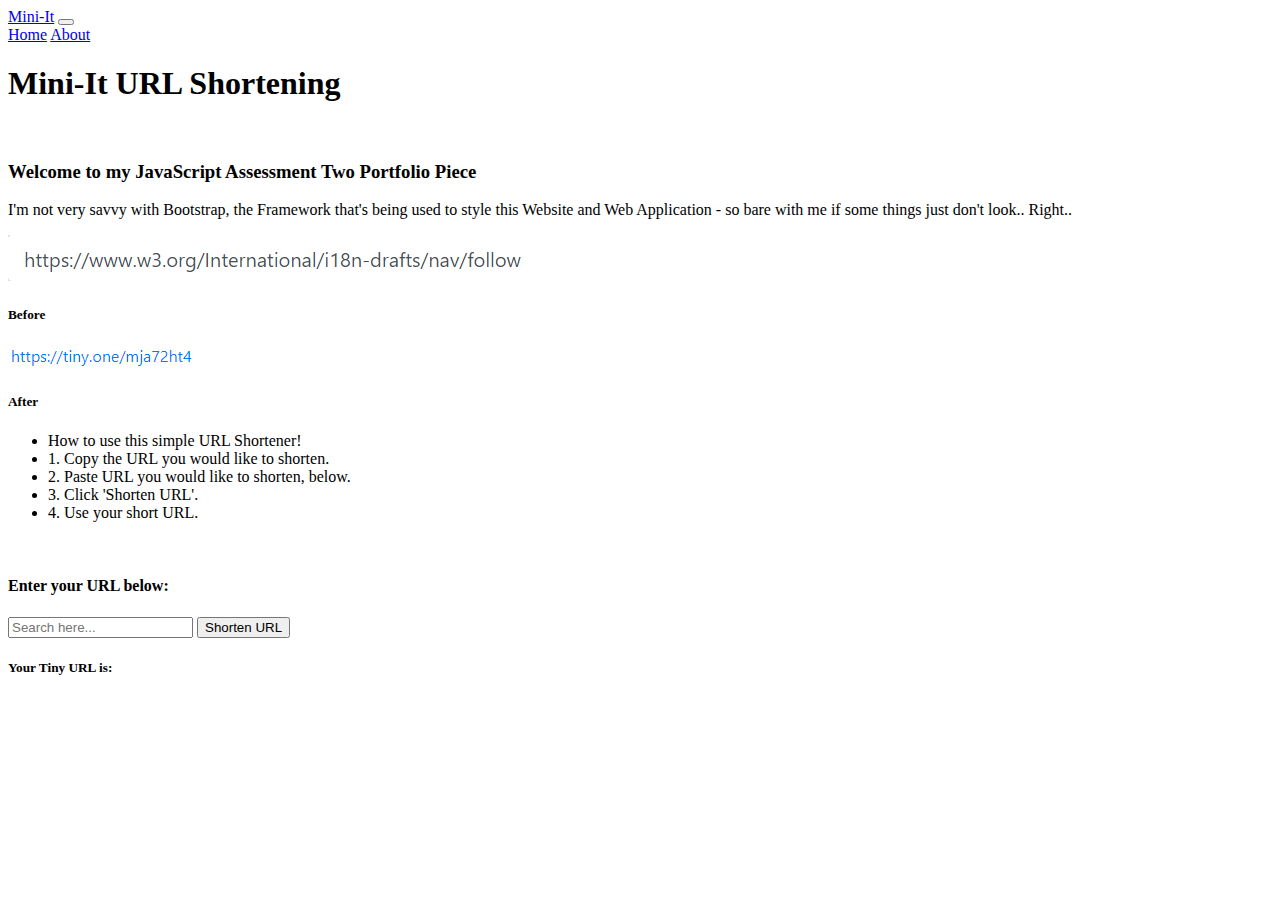
<file: short_url/index.html>
<!DOCTYPE html>
<html lang="en">

<head>
    <meta charset="UTF-8">
    <meta name="viewport" content="width=device-width, initial-scale=1.0">
    <link rel="stylesheet" href="https://stackpath.bootstrapcdn.com/bootstrap/4.1.3/css/bootstrap.min.css"
        integrity="sha384-MCw98/SFnGE8fJT3GXwEOngsV7Zt27NXFoaoApmYm81iuXoPkFOJwJ8ERdknLPMO" crossorigin="anonymous">
    <link rel="stylesheet" href="css/styles.css">
    <script src="js/main.js" defer></script>
    <title>JavaScript</title>
</head>

<body>
    <nav class="navbar navbar-expand-lg navbar-light bg-light">
        <div class="container-fluid">
          <a class="navbar-brand" href="index.html">Mini-It</a>
          <button class="navbar-toggler" type="button" data-bs-toggle="collapse" data-bs-target="#navbarNavAltMarkup" aria-controls="navbarNavAltMarkup" aria-expanded="false" aria-label="Toggle navigation">
            <span class="navbar-toggler-icon"></span>
          </button>
          <div class="collapse navbar-collapse" id="navbarNavAltMarkup">
            <div class="navbar-nav">
              <a class="nav-link active" aria-current="page" href="index.html">Home</a>
              <a class="nav-link" href="about.html">About</a>
            </div>
          </div>
        </div>
      </nav>

    <div class="container">

      <div class="welcome">
        <h1 class="display-4 text-center">Mini-It URL Shortening</h1></br>
        <h3 class="text-center">Welcome to my JavaScript Assessment Two Portfolio Piece</h3>
        <p class="text-center">I'm not very savvy with Bootstrap, the Framework that's being used to style this Website and Web Application - so bare with me if some things just don't look.. Right..</p>
      </div>

      <div class="row row-cols-1 row-cols-md-2 g-4">
        <div class="col">
          <div class="card">
            <img src="img/before.png" class="card-img-top" alt="...">
            <div class="card-body">
              <h5 class="card-title text-center pb-3 ">Before</h5>
            </div>
          </div>
        </div>
        <div class="col">
          <div class="card mb-4">
            <img src="img/after.png" class="card-img-top" alt="...">
            <div class="card-body">
              <h5 class="card-title text-center">After</h5>
            </div>
          </div>
        </div>
      </div>



      <div id="howTo" class="">
        <ul class="list-group list-group-flush">
          <li class="list-group-item bg-light">How to use this simple URL Shortener!</li>
          <li class="list-group-item bg-light">1. Copy the URL you would like to shorten.</li>
          <li class="list-group-item bg-light">2. Paste URL you would like to shorten, below.</li>
          <li class="list-group-item bg-light">3. Click 'Shorten URL'.</li>
          <li class="list-group-item bg-light">4. Use your short URL.</li>
        </ul></br>
      </div>

      <!-- User enters their URL Below -->
        <div class="gen bg-light p-2 pt-4 mt-3">
            <form name="myForm">
              <h4 class="pb-3">Enter your URL below:</h4>
              <p id="errorMsg" class="text-danger"></p>
              <input id="searchBox" class="form-control form-control-lg pt-2" type="text" name="uUrl" placeholder="Search here..."
                    aria-label="Search">
              <button id="searchButton" type="button" class="btn btn-success w-100 mt-2 mb-2">Shorten URL</button>
            </form>

            <!-- The results will display below -->
            <div id="results" class="grid">
                <h5 class="text-center">Your Tiny URL is: <span id="shortened" name="shortened"></span></h5>
            </div>
        </div>


</body>

</html>
</file>
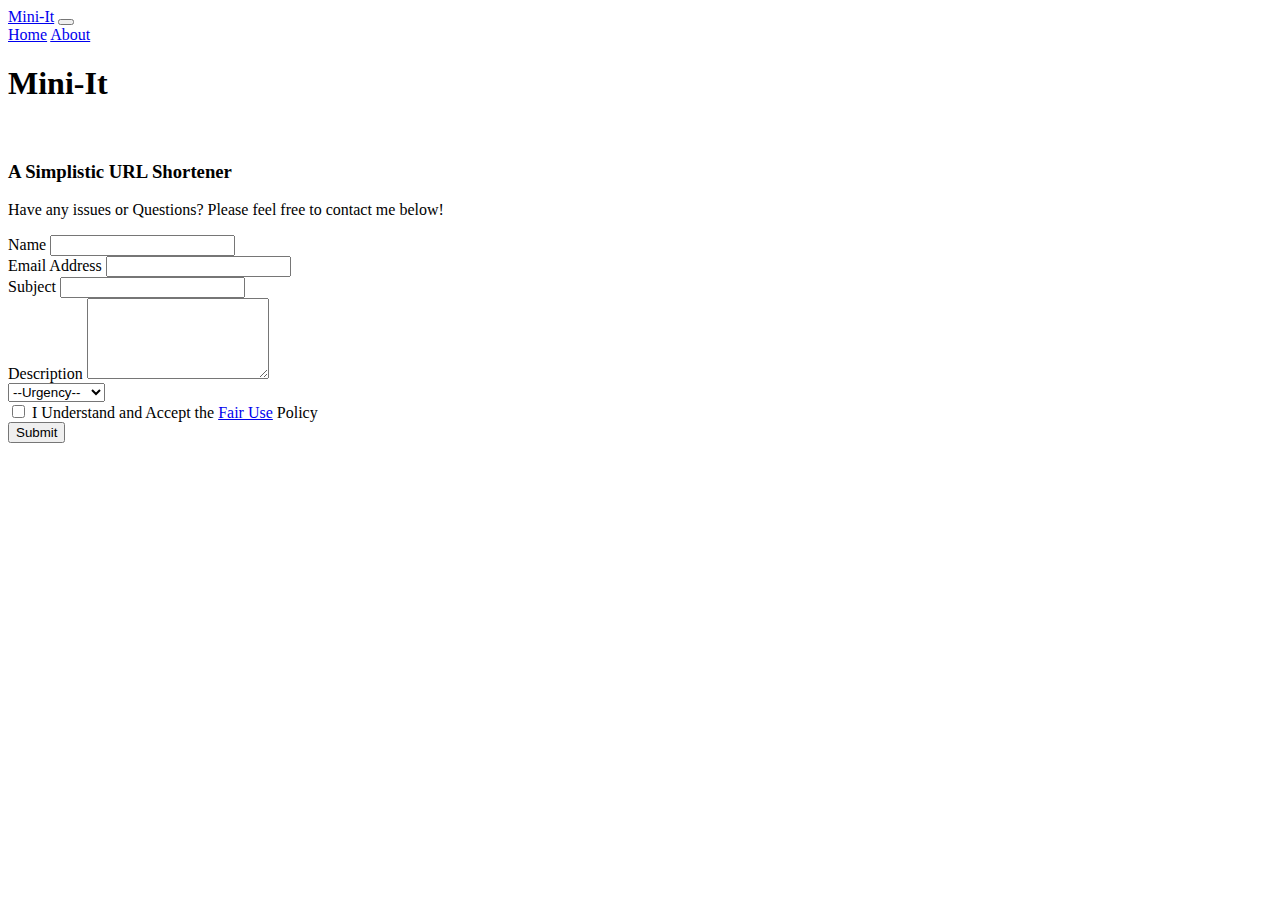
<file: short_url/about.html>
<!DOCTYPE html>
<html lang="en">

<head>
    <meta charset="UTF-8">
    <meta name="viewport" content="width=device-width, initial-scale=1.0">
    <link rel="stylesheet" href="https://stackpath.bootstrapcdn.com/bootstrap/4.1.3/css/bootstrap.min.css"
        integrity="sha384-MCw98/SFnGE8fJT3GXwEOngsV7Zt27NXFoaoApmYm81iuXoPkFOJwJ8ERdknLPMO" crossorigin="anonymous">
    <link rel="stylesheet" href="css/styles.css">
    <script src="js/main.js" defer></script>
    <title>JavaScript</title>
</head>

<body>
    <nav class="navbar navbar-expand-lg navbar-light bg-light">
        <div class="container-fluid">
          <a class="navbar-brand" href="#">Mini-It</a>
          <button class="navbar-toggler" type="button" data-bs-toggle="collapse" data-bs-target="#navbarNavAltMarkup" aria-controls="navbarNavAltMarkup" aria-expanded="false" aria-label="Toggle navigation">
            <span class="navbar-toggler-icon"></span>
          </button>
          <div class="collapse navbar-collapse" id="navbarNavAltMarkup">
            <div class="navbar-nav">
              <a class="nav-link active" aria-current="page" href="index.html">Home</a>
              <a class="nav-link" href="about.html">About</a>
            </div>
          </div>
        </div>
      </nav>


    <div class="container">
      <h1 class="text-center">Mini-It</h1> </br>
      <h3 class="text-center">A Simplistic URL Shortener</h3>
      <p class="text-center">Have any issues or Questions? Please feel free to contact me below!</p>


      <form class="bg-light p-3">
        <!-- Name -->
        <div class="mb-3">
          <label for="name" class="form-label">Name</label>
          <input type="text" class="form-control" id="name" aria-describedby="enterName">
        </div>
        <!-- Email -->
        <div class="mb-3">
          <label for="email" class="form-label">Email Address</label>
          <input type="email" class="form-control" id="email" aria-describedby="enterName">
        </div>
        <!-- Subject -->
        <div class="mb-3">
          <label for="subject" class="form-label">Subject</label>
          <input type="text" class="form-control" id="subject" aria-describedby="enterSubject">
        </div>
        <!-- Desc. -->
        <div class="mb-3">
          <label for="name" class="form-label">Description</label>
          <textarea class="form-control" rows="5" id="comment"></textarea>
        </div>
        <!-- Urgency -->
        <select class="form-select mt-2" aria-label="Default select example">
          <option selected>--Urgency--</option>
          <option value="1">Major</option>
          <option value="2">Intermediate</option>
          <option value="3">Minor</option>
        </select>
        <!-- Confirm Fair Use -->
        <div class="mb-3 form-check mt-3">
          <input type="checkbox" class="form-check-input" id="descBox">
          <label class="form-check-label" for="exampleCheck1">I Understand and Accept the <a href="https://www.youtube.com/watch?v=dQw4w9WgXcQ">Fair Use</a> Policy</label>
        </div>
        <button type="submit" class="btn btn-primary">Submit</button>
      </form>








    </div>


    
</body>
</html>
</file>
<file: short_url/css/styles.css>
.display {
    width: 100%;
    padding: 10px 0 0 0;
    text-align: center;
}

#facts {
    width: 100%;
    padding: 20px;
    text-align: justify;
    text-align-last: left;
}

.imgBox {
    padding: 1rem;
    border: solid gray 1px;
}
</file>
